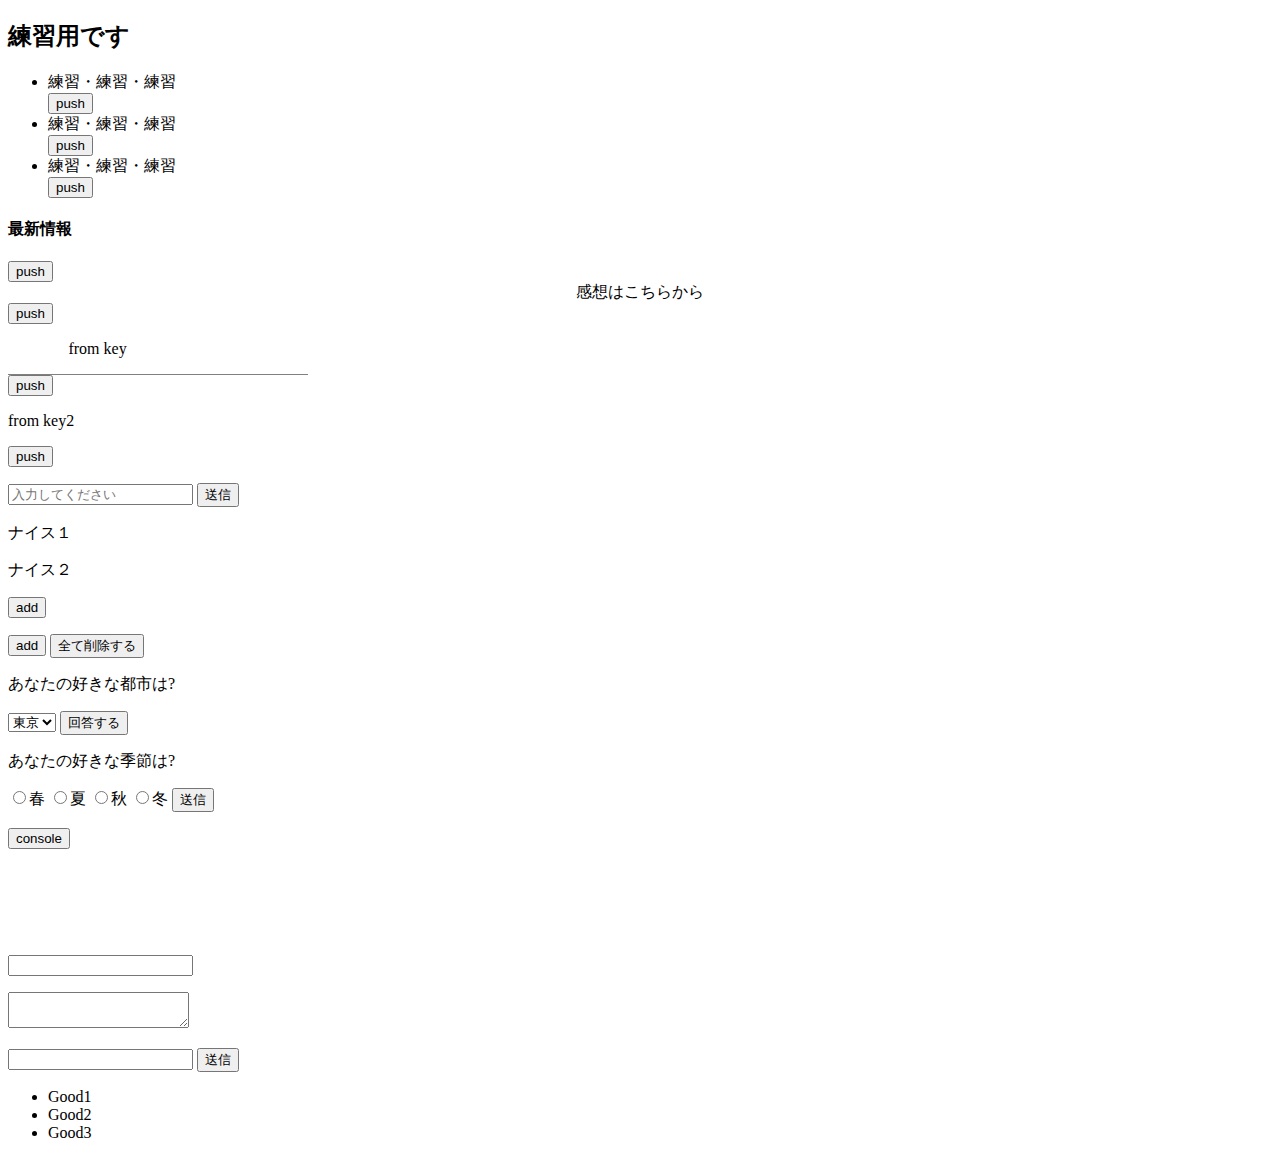
<file: dom.html>
<!DOCTYPE html>
<html lang="ja">
<head>
  <meta charset="utf-8">
  <title>Javascript Practice</title>
  <link rel="stylesheet" href="styles.css">
</head>
<body>
  <h2 id="practice">練習用です</h2>
  <p></p>
  <ul>
    <li>練習・練習・練習</li>
    <button>push</button>
    <li>練習・練習・練習</li>
    <button>push</button>
    <li>練習・練習・練習</li>
    <button>push</button>
  </ul>
  <h4 id="info" title="最新情報">最新情報</h4>
  <button id="infoButton">push</button>

  <p class="thought">感想はこちらから</p>
  <button id="thoughtButton">push</button>

  <div class="key-image">
    <p class="key">from key</p>
    <div id="image"></div>
  </div>
  <button id="keyButton">push</button>

  <p data-change="to key2" id="key2">from key2</p>
  <button id="key2Button">push</button>

  <div id="input">
    <ol>

    </ol>
  </div>
  <form>
    <input type="text" placeholder="入力してください">
    <input type="submit" value="送信">
  </form>

  <div id="niceAll">
    <p id="nice1">ナイス１</p>
    <p id="nice2">ナイス２</p>
  </div>
  <button id="niceButton">add</button>

  <ul id="removeItem">
    
  </ul>
  <div id="allBtn">
    <button id="addButton">add</button>
    <button id="removeButton">全て削除する</button>
  </div>

  <p>あなたの好きな都市は?</p>
  <select>
    <option value="東京">東京</option>
    <option value="大阪">大阪</option>
    <option value="福岡">福岡</option>
  </select>
  <button id="answer">回答する</button>

  <ul id="city">

  </ul>

  <p>あなたの好きな季節は?</p>
  <form id="seasonSubmit">
    <input type="radio" name="season" value="春">春
    <input type="radio" name="season" value="夏">夏    
    <input type="radio" name="season" value="秋">秋 
    <input type="radio" name="season" value="冬">冬 
    <input type="submit" value="送信">
  </form>
  
  <ul id="season">

  </ul>

  <button id="console">console</button>

  <ul id="consoleUl">

  </ul>

  <div class="goodConsole">
    <ul id="consoleUl">

    </ul>
    <ul id="axis">

    </ul>
  </div>

  <input type="text" id="keydown">

  <ul id="keydownList">

  </ul>

  <textarea></textarea>

  <p id="manyLetters"></p>

  <form id="prevent">
    <input type="text">
    <input type="submit" value="送信">
  </form>

  <p id="preventText"></p>

  <ul id="goodCount">
    <li>Good1</li>
    <li>Good2</li>
    <li>Good3</li>
  </ul>

  <script type="text/javascript" src="dom.js"></script>
</body>
</html>
</file>
<file: styles.css>
/* dom.html */

.thought {
  margin: 0 auto;
  width: 400px;
  text-align: center;
}

.thought-push {
  background-color: skyblue;
  letter-spacing: 1px;
}

.key-image {
  border-bottom: 1px solid gray;
  width: 300px;
  display: flex;
  justify-content: space-around;
}

.key {
  text-align: center;
}

.key-push {
  color: red;
}

.pic {
  width: 30px;
  height: 30px;
  background-image:url("https://cdn.icon-icons.com/icons2/1506/PNG/512/emblemok_103757.png");
  background-repeat: no-repeat;
  background-size: contain;
  position: relative;
  top: 15px;
}

.goodConsole {
  display: grid;
  grid-template-rows: 50px 40px;
  grid-template-columns: 200px 1fr;
  grid-template-areas: 
    "areaA areaB"
    "areaA areaB";
  overflow: scroll;
}

#consoleUl {
  grid-area: areaA;
}

#axis {
  grid-area: areaB;
}
</file>
